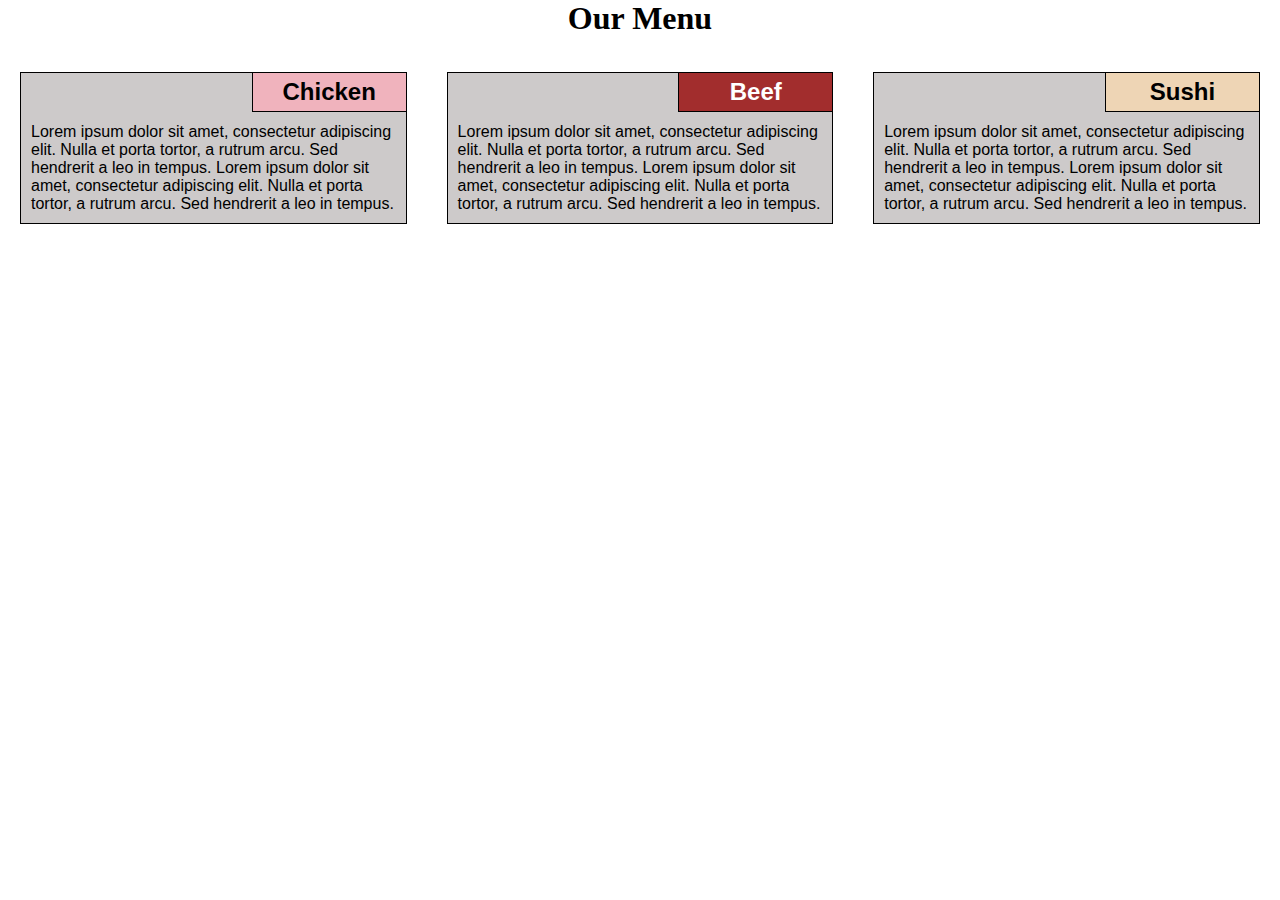
<file: module2-solution/index.html>
<!doctype html>
<html>

<head>
    <meta charset="utf-8">
    <title>module2-solution</title>
    <link rel="stylesheet" media="all" href="./css/style.css" />
</head>

<body>
    <h1>Our Menu</h1>
    <div class="row">
        <div class="col-lg-4 col-md-6">
            <div class="content">
                <h2 class="pink-bg">Chicken</h2>
                <p>Lorem ipsum dolor sit amet, consectetur adipiscing elit. Nulla et porta tortor, a rutrum arcu. Sed hendrerit a leo in tempus. Lorem ipsum dolor sit amet, consectetur adipiscing elit. Nulla et porta tortor, a rutrum arcu. Sed hendrerit a leo in tempus.</p>
            </div>
        </div>
        <div class="col-lg-4 col-md-6">
            <div class="content">
                <h2 class="red-bg text-white">Beef</h2>
                <p>Lorem ipsum dolor sit amet, consectetur adipiscing elit. Nulla et porta tortor, a rutrum arcu. Sed hendrerit a leo in tempus. Lorem ipsum dolor sit amet, consectetur adipiscing elit. Nulla et porta tortor, a rutrum arcu. Sed hendrerit a leo in tempus.</p>
            </div>

        </div>
        <div class="col-lg-4 col-md-12">
            <div class="content">
                <h2 class="bisque-bg">Sushi</h2>
                <p>Lorem ipsum dolor sit amet, consectetur adipiscing elit. Nulla et porta tortor, a rutrum arcu. Sed hendrerit a leo in tempus. Lorem ipsum dolor sit amet, consectetur adipiscing elit. Nulla et porta tortor, a rutrum arcu. Sed hendrerit a leo in tempus.</p>
            </div>

        </div>
    </div>
</body>

</html>
</file>
<file: module2-solution/css/style.css>
/********** Base styles **********/
* {
    box-sizing: border-box;
    margin: 0;
  }
  h1 {
    margin-bottom: 15px;
    text-align: center;
  }
  h2 {
    position: absolute;
    top: 0;
    right: 0;
    border-left: 1px solid rgb(0, 0, 0);
    border-bottom: 1px solid rgb(0, 0, 0);
    width: 40%;
    padding: 5px 0;
    text-align: center;
}
  
  .content {
    position: relative;
    border: 1px solid rgb(0, 0, 0);
    background-color: rgb(205, 202, 202);
    font-family: Helvetica;
    color: black;
    padding: 50px 10px 10px;
    margin: 20px;
  }
  
  .pink-bg {
    background-color: rgb(240, 179, 189);
  }
  .red-bg {
    background-color: rgb(162, 45, 45);
  }
  .bisque-bg {
    background-color: rgb(238, 213, 181);
  }
  .text-white {
    color: rgb(255, 255, 255);
  }

  /* Simple Responsive Framework. */
  .row {
    width: 100%;
  }

  
  /********** Desktop devices only **********/
  @media (min-width: 992px) {
    .col-lg-1, .col-lg-2, .col-lg-3, .col-lg-4, .col-lg-5, .col-lg-6, .col-lg-7, .col-lg-8, .col-lg-9, .col-lg-10, .col-lg-11, .col-lg-12 {
      float: left;
      position: relative;
    }
    .col-lg-1 {
      width: 8.33%;
    }
    .col-lg-2 {
      width: 16.66%;
    }
    .col-lg-3 {
      width: 25%;
    }
    .col-lg-4 {
      width: 33.33%;
    }
    .col-lg-5 {
      width: 41.66%;
    }
    .col-lg-6 {
      width: 50%;
    }
    .col-lg-7 {
      width: 58.33%;
    }
    .col-lg-8 {
      width: 66.66%;
    }
    .col-lg-9 {
      width: 74.99%;
    }
    .col-lg-10 {
      width: 83.33%;
    }
    .col-lg-11 {
      width: 91.66%;
    }
    .col-lg-12 {
      width: 100%;
    }
  }
  
  /********** Tablet devices only **********/
  @media (min-width: 768px) and (max-width: 991px) {
    .col-md-1, .col-md-2, .col-md-3, .col-md-4, .col-md-5, .col-md-6, .col-md-7, .col-md-8, .col-md-9, .col-md-10, .col-md-11, .col-md-12 {
      float: left;
    }
    .col-md-1 {
      width: 8.33%;
    }
    .col-md-2 {
      width: 16.66%;
    }
    .col-md-3 {
      width: 25%;
    }
    .col-md-4 {
      width: 33.33%;
    }
    .col-md-5 {
      width: 41.66%;
    }
    .col-md-6 {
      width: 50%;
    }
    .col-md-7 {
      width: 58.33%;
    }
    .col-md-8 {
      width: 66.66%;
    }
    .col-md-9 {
      width: 74.99%;
    }
    .col-md-10 {
      width: 83.33%;
    }
    .col-md-11 {
      width: 91.66%;
    }
    .col-md-12 {
      width: 100%;
    }
  }
</file>
